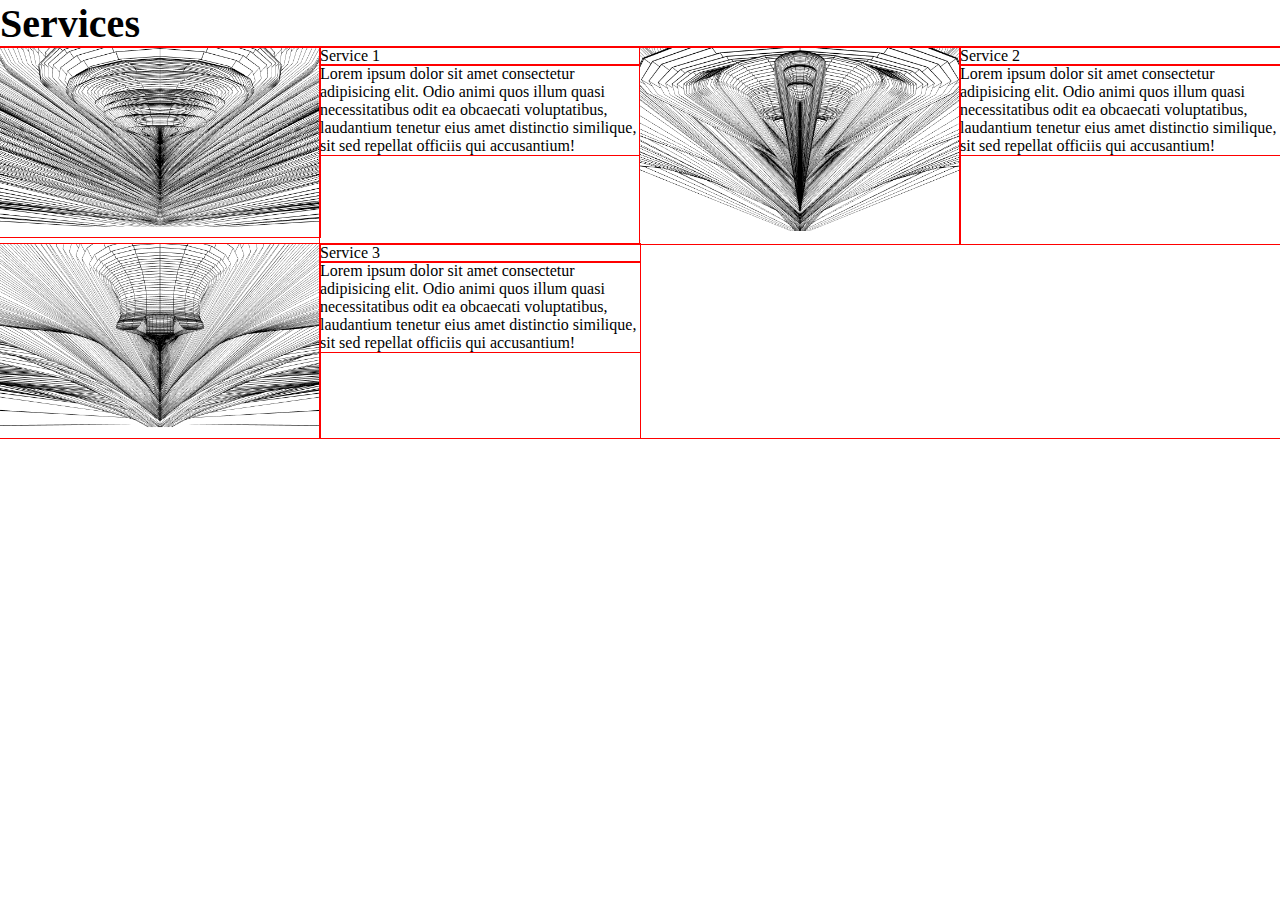
<file: projects/in-class/index.html>
<!DOCTYPE html>
<html lang="en">
<head>
    <meta charset="UTF-8">
    <meta http-equiv="X-UA-Compatible" content="IE=edge">
    <meta name="viewport" content="width=device-width, initial-scale=1.0">
    <title>responsive cards</title>
    <link rel="stylesheet" href="./style.css">
</head>
<body>

    <h1 id="section-title">Services</h1>
    <div id="content-container">
        <img src="./c1ray.png" class="content-image">
        <div class="content-text">
            <p class="content-text-title"> Service 1
            </p>
            <p class="content-text-description">Lorem ipsum dolor sit amet consectetur adipisicing elit. Odio animi quos illum quasi necessitatibus odit ea obcaecati voluptatibus, laudantium tenetur eius amet distinctio similique, sit sed repellat officiis qui accusantium!</p>
        </div>
        <img src="./c2ray.png" class="content-image">
        <div class="content-text">
            <p class="content-text-title"> Service 2
            </p>
            <p class="content-text-description">Lorem ipsum dolor sit amet consectetur adipisicing elit. Odio animi quos illum quasi necessitatibus odit ea obcaecati voluptatibus, laudantium tenetur eius amet distinctio similique, sit sed repellat officiis qui accusantium!</p>
        </div>
        <img src="./c3ray.png" class="content-image">
        <div class="content-text">
            <p class="content-text-title"> Service 3
            </p>
            <p class="content-text-description">Lorem ipsum dolor sit amet consectetur adipisicing elit. Odio animi quos illum quasi necessitatibus odit ea obcaecati voluptatibus, laudantium tenetur eius amet distinctio similique, sit sed repellat officiis qui accusantium!</p>
        </div>
    </div>
</body>
</html>
</file>
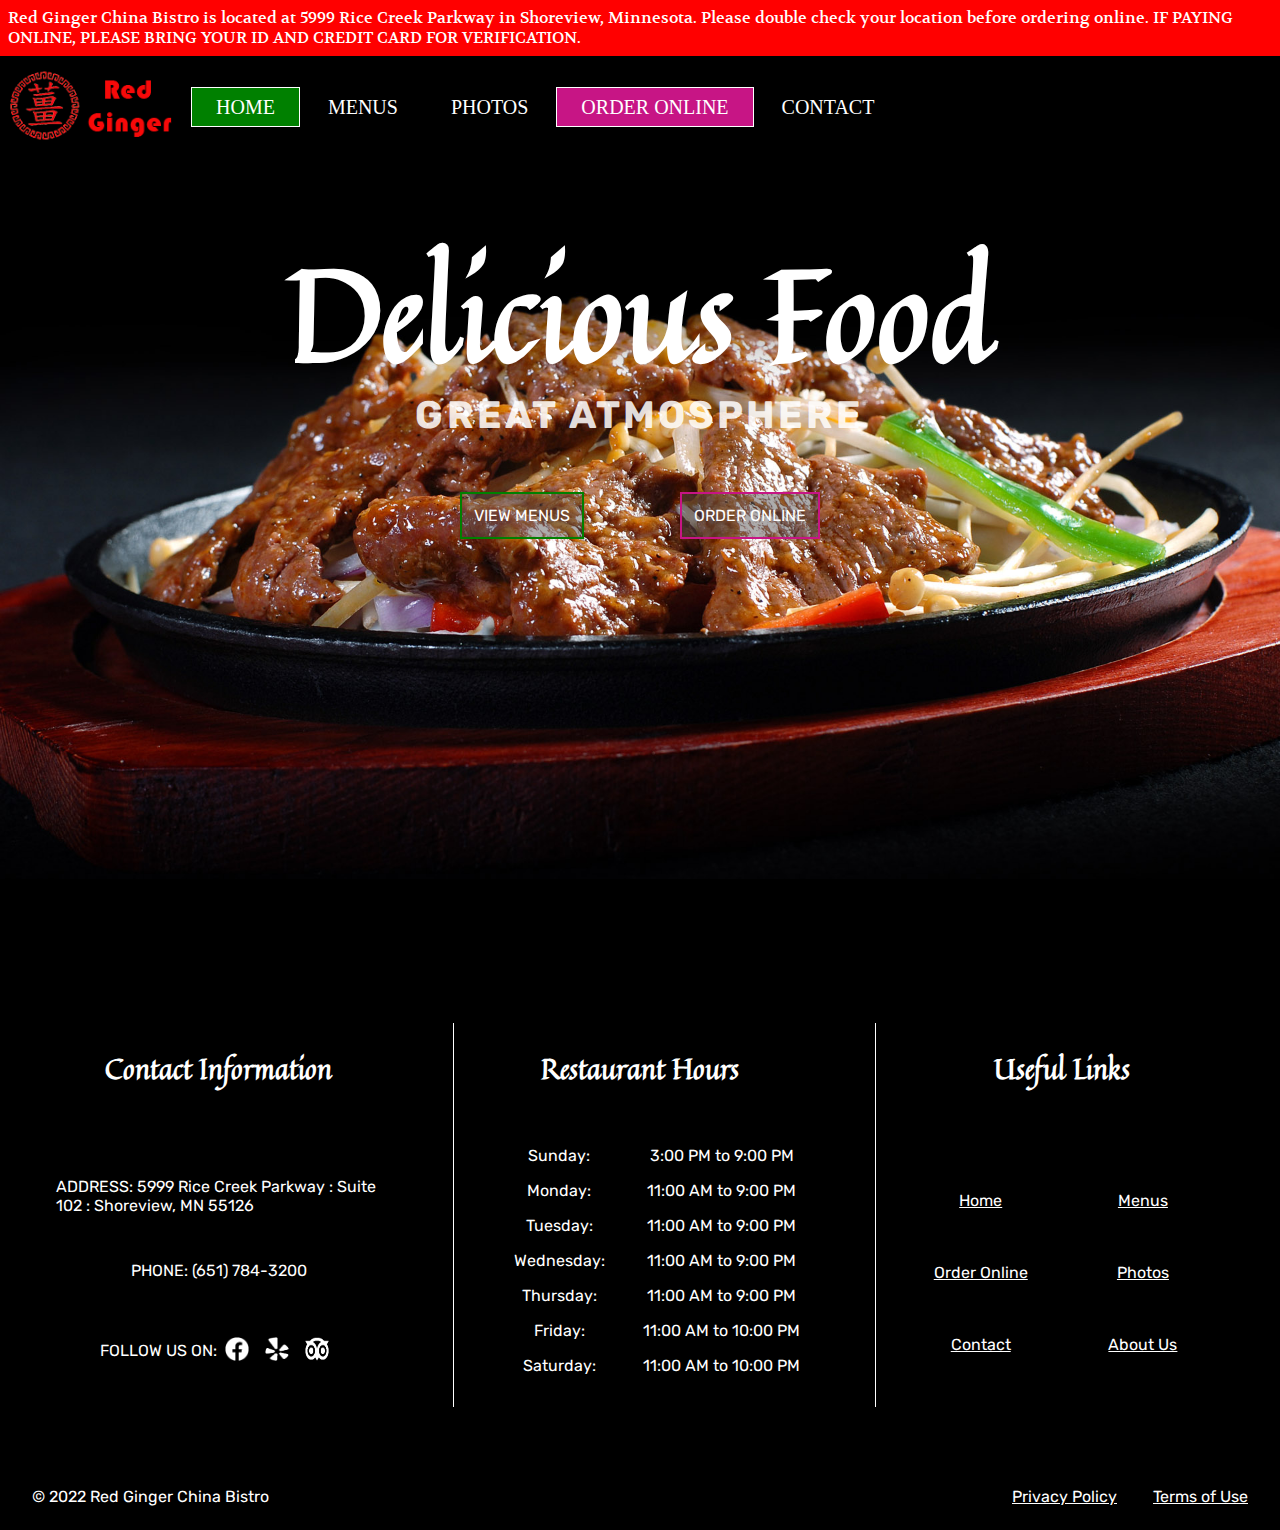
<file: projects/midterm/index.html>
<!DOCTYPE html>
<html lang="en">
<head>
    <meta charset="UTF-8">
    <meta http-equiv="X-UA-Compatible" content="IE=edge">
    <meta name="viewport" content="width=device-width, initial-scale=1.0">
    <title>midterm</title>
    <link rel="stylesheet" href="./style.css">
    <script src="./lib/jquery-3.6.0.min.js"></script>
    <script src="https://cdnjs.cloudflare.com/ajax/libs/gsap/3.9.1/gsap.min.js"></script>
    <script src="./app.js" defer></script>
</head>

<body>

    <section id="alerts">
        <p>Red Ginger China Bistro is located at 5999 Rice Creek Parkway in Shoreview, Minnesota. Please double check your location before ordering online. IF PAYING ONLINE, PLEASE BRING YOUR ID AND CREDIT CARD FOR VERIFICATION.</p>
    </section>

    <header>
        <a href="#"><img src="./lib/images/rg-logo.png" alt="red ginger logo image" id="logo-img"></a>
        <nav>
            <ul>
                <a href="#"><li id="home-link" href="#">HOME</li></a>
                <a href="#"><li href="#">MENUS</li></a>
                <a href="#"><li href="#">PHOTOS</li></a>
                <a href="#"><li id="order-link" href="#">ORDER ONLINE</li></a>
                <a href="#"><li href="#">CONTACT</li></a>
            </ul>
        </nav>
        <div id="mobile-menu-button">
            <p>MENU</p>
            <img src="./lib/images/hamburger-menu-icon.png" alt="expand menu icon" id="hamburger-menu-icon">
        </div>
        <div id="close-mobile-menu-button">
            <p>CLOSE</p>
            <img src="./lib/images/x-icon.png" alt="close menu icon" id="x-icon">
        </div>

    </header>

    <div id="mobile-menu">
        <ul>
                <a href="#"><li >HOME</li></a>
                <a href="#"><li >MENUS</li></a>
                <a href="#"><li >PHOTOS</li></a>
                <a href="#"><li >ORDER ONLINE</li></a>
                <a href="#"><li >CONTACT</li></a>
        </ul>
    </div>

    <section id="hero">
        <div id="hero-text">
            <h1>Delicious Food</h1>
            <h2>GREAT ATMOSPHERE</h2>
        </div>
        <nav id="hero-nav">
            <ul>
                <a href="#"><li id="menus-nav-link" href="#">VIEW MENUS</li></a>
                <a href="#"><li id="order-nav-link" href="#">ORDER ONLINE</li></a>
            </ul>
        </nav>
    </section>
 
    <footer>
        <div id="footer-grid">
            <div id="contact-grid">
                <h1>Contact Information</h1>
                <p id="address-text">ADDRESS: 5999 Rice Creek Parkway : Suite 102 : Shoreview, MN 55126</p>
                <p>PHONE: (651) 784-3200</p>
                <div id="follow-links">
                    <p>FOLLOW US ON: </p>
                    <a href="#"><img src="./lib/images/facebook-icon.png" alt="facebook link"></a>
                    <a href="#"><img src="./lib/images/yelp-icon.png" alt="yelp-link"></a>
                    <a href="#"><img src="./lib/images/tripadvisor-icon.png" alt="trip advisor link"></a>
                </div>
            </div>
            <div id="hours-grid">
                <h1>Restaurant Hours</h1>
                <p>Sunday:</p>
                <p>3:00 PM to 9:00 PM</p>
                <p>Monday:</p>
                <p>11:00 AM to 9:00 PM</p>
                <p>Tuesday:</p>
                <p>11:00 AM to 9:00 PM</p>
                <p>Wednesday:</p>
                <p>11:00 AM to 9:00 PM</p>
                <p>Thursday:</p>
                <p>11:00 AM to 9:00 PM</p>
                <p>Friday:</p>
                <p>11:00 AM to 10:00 PM</p>
                <p>Saturday:</p>
                <p>11:00 AM to 10:00 PM</p>
            </div>
            <div id="links-grid">
                <h1>Useful Links</h1>
                <a href="#"><p>Home</p></a>
                <a href="#"><p>Menus</p></a>
                <a href="#"><p>Order Online</p></a>
                <a href="#"><p>Photos</p></a>
                <a href="#"><p>Contact</p></a>
                <a href="#"><p>About Us</p></a>
            </div>
        </div>
        <div id="copyright">
            <p>&copy; 2022 Red Ginger China Bistro</p>
            <div id="privacy-and-terms">
                <ul>
                    <a href="#"><li>Privacy Policy</li></a>
                    <a href="#"><li>Terms of Use</li></a>
                </ul>
            </div>
        </div>
    </footer>

</body>
</html>
</file>
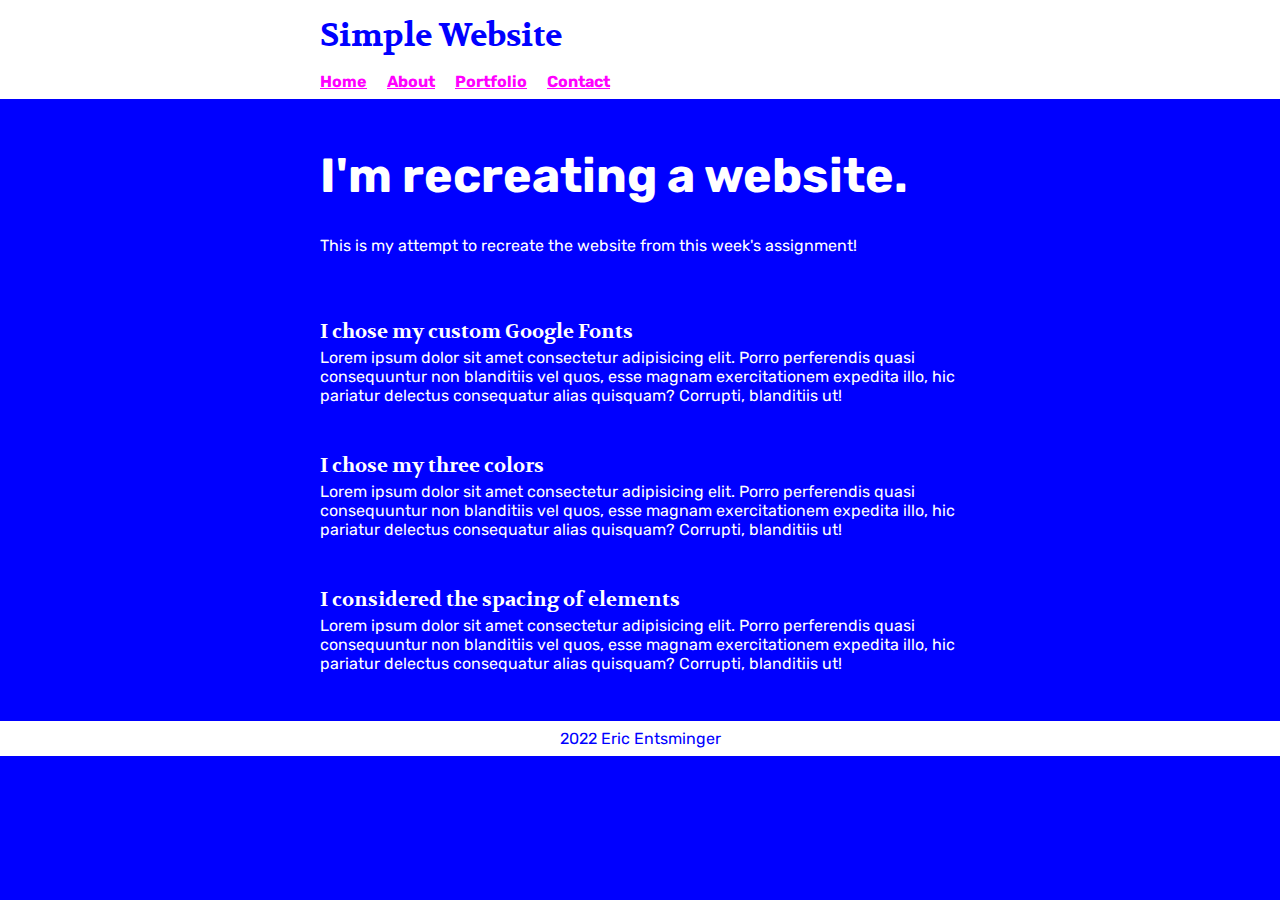
<file: projects/simple-site/index.html>
<!DOCTYPE html>
<html lang="en">
<head>
    <meta charset="UTF-8">
    <meta http-equiv="X-UA-Compatible" content="IE=edge">
    <meta name="viewport" content="width=device-width, initial-scale=1.0">
    <link rel="stylesheet" href="./style.css">
    <title>simple site</title>
</head>

<header>
    <div id="title-wrapper">
        <p id="title-text">Simple Website</p>
    </div>
    <nav id="nav-bar">
        <ul>
            <li><a class="links" href="#home">Home</a></li>
            <li><a class="links" href="#about">About</a></li>
            <li><a class="links" href="#portfolio">Portfolio</a></li>
            <li><a class="links" href="#contact">Contact</a></li>
        </ul>
    </nav>
</header>

<body>
    <div id="hero-section-wrapper">
        <p id="hero-section-title">I'm recreating a website.</p>
        <p id="hero-section-description">This is my attempt to recreate the website from this week's assignment!</p>
    </div>
    <div class="section-wrapper">
        <p class="section-title">I chose my custom Google Fonts
        </p>
        <p class="section-description">Lorem ipsum dolor sit amet consectetur adipisicing elit. Porro perferendis quasi consequuntur non blanditiis vel quos, esse magnam exercitationem expedita illo, hic pariatur delectus consequatur alias quisquam? Corrupti, blanditiis ut!</p>
    </div>
    <div class="section-wrapper">
        <p class="section-title">I chose my three colors
        </p>
        <p class="section-description">Lorem ipsum dolor sit amet consectetur adipisicing elit. Porro perferendis quasi consequuntur non blanditiis vel quos, esse magnam exercitationem expedita illo, hic pariatur delectus consequatur alias quisquam? Corrupti, blanditiis ut!</p>
    </div>
    <div class="section-wrapper">
        <p class="section-title">I considered the spacing of elements
        </p>
        <p class="section-description">Lorem ipsum dolor sit amet consectetur adipisicing elit. Porro perferendis quasi consequuntur non blanditiis vel quos, esse magnam exercitationem expedita illo, hic pariatur delectus consequatur alias quisquam? Corrupti, blanditiis ut!</p>
    </div>
</body>

<footer>
    <div id="footer-wrapper">
        <p id="footer-text">2022 Eric Entsminger</a>
    </div>
</footer>

</html>
</file>
<file: projects/in-class/style.css>
* {
    margin: 0;
    padding: 0;
    box-sizing: border-box;
    outline: 1px solid red;
}

#section-title {
    font-size: clamp(2rem, 3rem, 2.5rem);
}

#content-container {
    display: grid;
    grid-template-columns: repeat(auto-fill, minmax(300px, 1fr));
}

#content-container img {
    width: 100%;
}
</file>
<file: projects/midterm/style.css>
@import url('https://fonts.googleapis.com/css2?family=Quintessential&family=Rubik:wght@400;700&family=Volkhov:wght@400;700&display=swap');

:root {
    --ff-serif: Volkhov, serif;
    --ff-sans: Rubik, sans-serif;
    --ff-script: Quintessential, serif;
    --c1: black;
    --c2: white;
    --c3: lightgray;
    --c4: red;
    --c5: green;
    --c6: mediumvioletred; 
}

* {
    padding: 0;
    margin: 0;
    box-sizing: border-box;
    text-decoration: none;
    color: inherit;
    /* outline: 1px solid coral; */
}

#alerts {
    background: var(--c4);
    color: var(--c2);
    font-size: 1rem;
    font-family: var(--ff-serif);
    padding: .5rem;
}

header {
    background: var(--c1);
    color: var(--c2);
    display: flex;
    align-items: center;
    font-size: 1.25rem;
    padding: .5rem 0;
}

#logo-img {
    width: 12rem;
}

#mobile-menu-button {
    display: none;
}

#close-mobile-menu-button {
    display: none;
}

#hamburger-menu-icon {
    width: 2.5rem;
}

#x-icon {
    width: 1.5rem;
    margin-left: .5rem;
}

#mobile-menu {
    font-family: var(--ff-sans);
    background: var(--c1);
    color: var(--c2);
    display: none;
    justify-content: center;
    height: 20em;
    /* outline: 1px solid green; */
}

#mobile-menu li {
    outline: 1px solid var(--c2);
    display: grid;
    justify-content: center;
    align-content: center;
    list-style: none;
    height: 20%;
    width: 100vw;
    text-decoration: underline;
    transition-duration: .5s;
}

#mobile-menu li:hover {
    background: var(--c2);
    color: var(--c1);
}

header ul li {
    display: inline;
    padding: .5rem 1.5rem;
}

header li:hover {
    opacity: .5;
    transition-duration: .5s;
}

#home-link {
    background: var(--c5);
    outline: 1px solid var(--c2);
}

#order-link {
    background: var(--c6);
    outline: 1px solid var(--c2);
}

#hero {
    color: var(--c2);
    font-family: var(--ff-sans);
    display: flex;
    flex-direction: column;
    align-items: center;
    /* justify-content: center; */
    width: 100vw;
    height: 80vh;
    background-image: url(./lib/images/rg-bgimg-1.jpeg);
    background-position: center;
    background-size: cover;
}

#hero-text {
    display: flex;
    flex-direction: column;
    align-items: center;
}

#hero h1 {
    font-family: var(--ff-script);
    font-size: 10vw;
    font-size: cal;
    margin-top: 3.5rem;
    animation-name: hero-h1-slide;
    animation-duration: 2s;
    animation-timing-function: ease-out;
}

    @keyframes hero-h1-slide {
        0% {
            transform: translateX(-500px);
            left: -300px;
            opacity: 0;
        }

        100% {
            opacity: 1;
        }
    }

#hero h2 {
    font-size: 3vw;
    margin-top: -.5em;
    letter-spacing: .2rem;
    opacity: .85;
    animation-name: hero-h2-slide;
    animation-duration: 2s;
    animation-timing-function: ease-out;
}

@keyframes hero-h2-slide {
    0% {
        transform: translateX(500px);
        left: -300px;
        opacity: 0;
    }

    100% {
        opacity: 1;
    }
}

#hero-nav {
    margin-top: 3.5rem;
    display: flex;
    flex-direction: row;
}

#hero-nav ul li {
    display: inline-block;
    margin: 0 3rem;
    padding: .75rem;
    transition-duration: 1s;
}

#hero-nav li:hover {
    transform: scale(1.25);
}

#menus-nav-link {
    background-color: #4e494973;
    outline: 2px solid var(--c5);
}

#order-nav-link {
    background-color: #4e494973;
    outline: 2px solid var(--c6);
}

footer {
    background: var(--c1);
    color: var(--c2);
    font-family: var(--ff-sans);
    font-size: 1rem;
    padding: 9rem 2rem 1.5rem 2rem;
}

#footer-grid {
    display: grid;
    grid-template-columns: 1fr 1fr 1fr;
    column-gap: 3rem;
}

#footer-grid h1 {
    font-family: var(--ff-script);
    font-size: 1.75rem;
    margin-bottom: 3rem;
}

#contact-grid {
    display: grid;
    justify-items: center;
}

#contact-grid p, #hours-grid p {
    padding: .5rem 0;
}

#follow-links {
    display: flex;
    align-items: center;
}

#follow-links img {
    width: 1.5rem;
    height: 1.5rem;
    margin: 0 .5rem 0 .5rem;
    transition-duration: 1s;
}

#follow-links img:hover {
    transform: scale(1.25);
}

#hours-grid, #links-grid {
    display: grid;
    justify-items: center;
    grid-template-columns: 1fr 1fr;
}

#hours-grid h1, #links-grid h1 {
    grid-area: 1 / 1 / 2 / 3;
}


#links-grid {
    justify-content: center;
    row-gap: 1.5em;
}

#links-grid p:hover, #privacy-and-terms li:hover {
    opacity: .5;
    transition-duration: .5s;
}

#links-grid p {
    text-decoration: underline;
}

#copyright {
    display: flex;
    align-items: center;
    justify-content: space-between;
    padding-top: 5rem;
}

#privacy-and-terms ul li {
    display: inline;
    text-decoration: underline;
}

#privacy-and-terms li:last-child {
    margin-left: 2rem;
}

@media (max-width: 60rem) {

    header {
        justify-content: space-between;
    }

    header nav{
        display: none;
    }

    #mobile-menu-button {
        display: flex;
        align-items: center;
        padding-right: 2rem;
    }

    #close-mobile-menu-button {
        /* display: flex; */
        align-items: center;
        padding-right: 2rem;
    }

    #hamburger-menu-icon {
        display: block;
        padding-left: .5rem;
    }

    #hero {
        background-size: 165vw;
    }

    #hero-nav {
        margin-top: 3.5rem;
    }

    #hero h1 {
        font-size: 12vw;
    }

    #hero h2 {
        font-size: 4vw;
    }
    
    #hero-nav ul li {
        justify-content: center;
        display: flex;
        margin: 0 3rem;
        padding: .75rem;
    }

    #hero-nav li:last-child {
        margin-top: 2rem;
    }

    footer {
        padding-top: .5rem;
    }

    #footer-grid {
        display: grid;
        grid-template-columns: 1fr;
        column-gap: 3rem;
    }

    #footer-grid h1{
        padding: 3rem 0 1.5rem 0;

        margin: 0 auto;
    }

    #footer-grid p {
        margin: 0 auto;
    }

    #follow-links {
        margin: 0 auto;
    }

    #address-text {
        max-width: 30ch;
        transform: translate(1em);
    }

    #copyright {
        flex-direction: column;
    }

    #privacy-and-terms {
        margin-top: 1rem;
    }

    #privacy-and-terms li:last-child {
        margin-left: 1rem;
    }

}

@media (max-width: 40rem) {

    #hero {
        background-size: 200vw;
    }

}

@media (min-width: 60rem) {

    #contact-grid {
        padding: 1.5rem;
    }

    #hours-grid, #links-grid {
        border-left: 1px solid white;
        padding: 1.5rem
    }

}
</file>
<file: projects/simple-site/style.css>
@import url('https://fonts.googleapis.com/css2?family=Rubik:wght@400;700&family=Volkhov:wght@400;700&display=swap');

:root {
    --font-family-primary-font: Volkhov, serif;
    --font-family-secondary-font: Rubik, sans-serif;
    --color-primary-color: blue;
    --color-secondary-color: white;
    --color-accent-color: magenta;
    
}

* {
    margin: 0;
    padding: 0;
    box-sizing: border-box;
    text-decoration: none;

}

/* HEADER SECTION */

header {
    background-color: var(--color-secondary-color);
}

#title-wrapper {
    max-width: 50%;
    margin: 0 auto;
}

#title-text {
    color: var(--color-primary-color);
    font-size: 2rem;
    font-weight: bold;
    padding: 1rem 0;
    font-family: var(--font-family-primary-font);
}

#nav-bar {
    max-width: 50%;
    margin: 0 auto;
    transform: translateX(-.5rem);
    padding-bottom: .5rem;
}

li {
    display: inline;
}

.links {
    font-size: 1rem;
    text-decoration: underline;
    color: var(--color-accent-color);
    font-weight: bold;
    padding: .25rem 0;
    font-family: var(--font-family-secondary-font);
    padding: 0 .5rem;
}

/* BODY SECTION */

body {
    background-color: var(--color-primary-color)
}

#hero-section-wrapper {
    max-width: 50%;
    margin: 0 auto;
}

#hero-section-title {
    color: var(--color-secondary-color);
    font-size: 3rem;
    font-weight: bold;
    font-family: var(--font-family-secondary-font);
    padding: 3rem 0 2rem 0;
}

#hero-section-description {
    color: var(--color-secondary-color);
    font-size: 1rem;
    font-family: var(--font-family-secondary-font);
    padding-bottom: 4rem;
}

.section-wrapper {
    max-width: 50%;
    margin: 0 auto;
}

.section-title {
    color: var(--color-secondary-color);
    font-size: 1.25rem;
    font-weight: bold;
    font-family: var(--font-family-primary-font);
    padding-bottom: .25rem;
}

.section-description {
    color: var(--color-secondary-color);
    font-size: 1rem;
    font-family: var(--font-family-secondary-font);
    padding-bottom: 3rem;
}

/* FOOTER SECTION */

footer {
    bottom: 0;
    background-color: var(--color-secondary-color);
}

#footer-wrapper {
    max-width: 50%;
    margin: 0 auto;
}

#footer-text {
    text-align: center;
    font-size: 1rem;
    font-family: var(--font-family-secondary-font);
    color: var(--color-primary-color);
    padding: .5rem 0;
}
</file>
